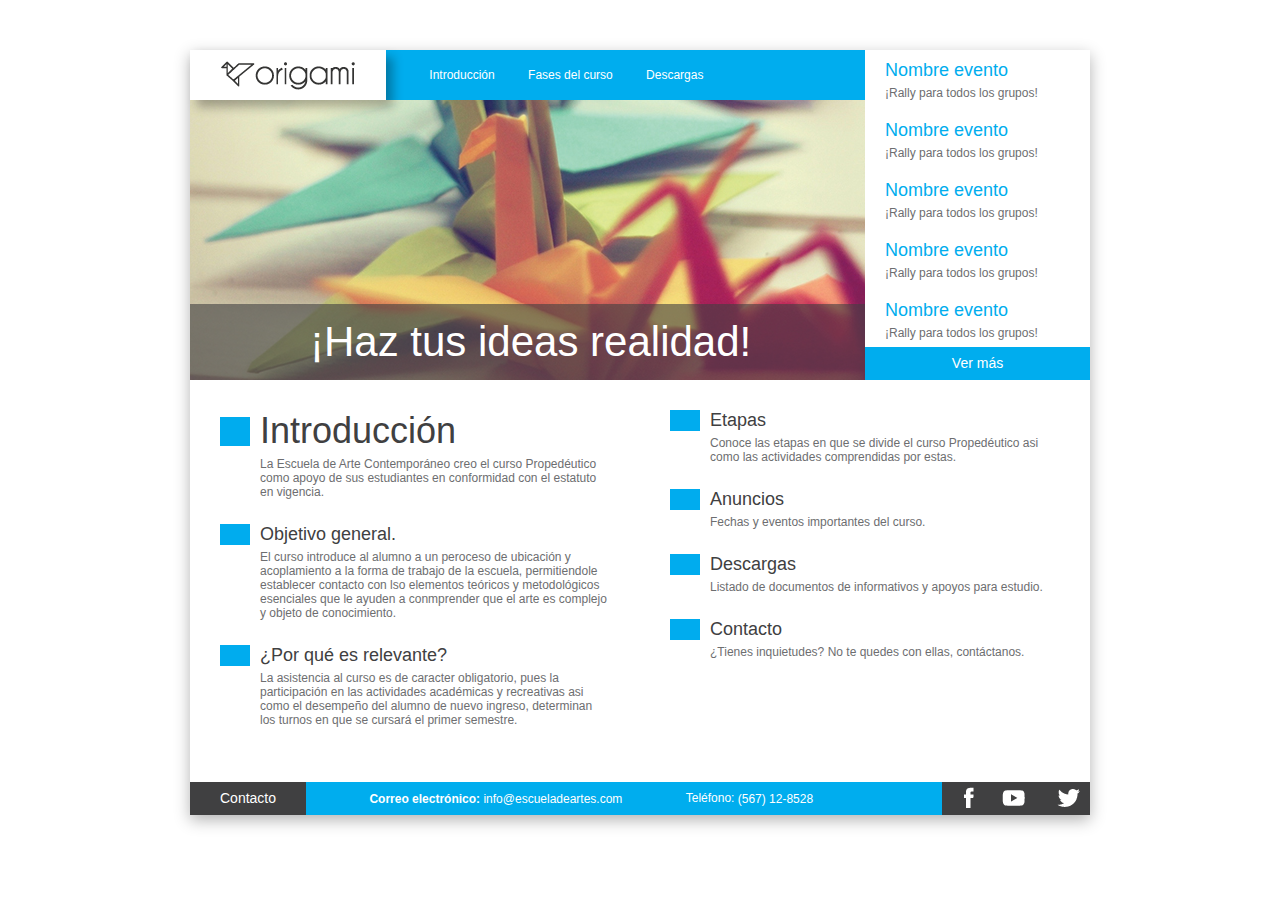
<file: origami/root/index.htm>
<!doctype html>
<html>
<head>
<meta charset="utf-8">
<title>Origami</title>
<meta name="mobile-web-app-capable" content="yes">
<link rel="shortcut icon" sizes="196x196" href="imagenes/favicon.png">
<link href="css/estilos.css" rel="stylesheet" type="text/css">
</head>

<body>
    <div id="container">
	<header>
        <nav>
        <a href="index.htm" id="logo">Portada</a>
            <div>
            <a href="index.htm">Introducción</a>
            <a href="fases.htm">Fases del curso</a>
            <a href="descargas.htm">Descargas</a>
            </div>
        </nav>
        <div id="foto">
        <span>¡Haz tus ideas realidad!</span>
        </div>
        <aside>
        <div>
            <a href="#">
            <span>Nombre evento</span>
                <p>¡Rally para todos los grupos!</p>
            </a>
            <a href="#">
            <span>Nombre evento</span>
                <p>¡Rally para todos los grupos!</p>
            </a>
            <a href="#">
            <span>Nombre evento</span>
                <p>¡Rally para todos los grupos!</p>
            </a>
            <a href="#">
            <span>Nombre evento</span>
                <p>¡Rally para todos los grupos!</p>
            </a>
            <a href="#">
            <span>Nombre evento</span>
                <p>¡Rally para todos los grupos!</p>
            </a>
            <a href="#">
            <span>Nombre evento</span>
                <p>¡Rally para todos los grupos!</p>
            </a>
            <a href="#">
            <span>Nombre evento</span>
                <p>¡Rally para todos los grupos!</p>
            </a>
            <a href="#">
            <span>Nombre evento</span>
                <p>¡Rally para todos los grupos!</p>
            </a>
            <a href="#">
            <span>Nombre evento</span>
                <p>¡Rally para todos los grupos!</p>
            </a>
            <a href="#">
            <span>Nombre evento</span>
                <p>¡Rally para todos los grupos!</p>
            </a>
            <a href="#">
            <span>Nombre evento</span>
                <p>¡Rally para todos los grupos!</p>
            </a>
            <a href="#">
            <span>Nombre evento</span>
                <p>¡Rally para todos los grupos!</p>
            </a>
            <a href="#">
            <span>Nombre evento</span>
                <p>¡Rally para todos los grupos!</p>
            </a>
            </div>
            <a href="#">Ver más</a>
        </aside>
	</header>
	<main>
		<div class="columna-50">
            <h1 class="bullet">Introducción</h1>
            <p>La Escuela de Arte Contemporáneo creo el curso Propedéutico como apoyo de sus estudiantes en conformidad con el estatuto en vigencia.</p>
            <h2 class="bullet">Objetivo general.</h2>
            <p>El curso introduce al alumno a un peroceso de ubicación y acoplamiento a la forma de trabajo de la escuela, permitiendole establecer contacto con lso elementos teóricos y metodológicos esenciales que le ayuden a conmprender que el arte es complejo y objeto de conocimiento. </p>
            <h2 class="bullet">¿Por qué es relevante?</h2>
            <p>La asistencia al curso es de caracter obligatorio, pues la participación en las actividades académicas y recreativas asi como el desempeño del alumno de nuevo ingreso, determinan los turnos en que se cursará el primer semestre.</p>
        </div>
        <div class="columna-50">
        <h2 class="bullet">Etapas</h2>
            <p>Conoce las etapas en que se divide el curso Propedéutico asi como las actividades comprendidas por estas.</p>
            <h2 class="bullet">Anuncios</h2>
            <p>Fechas y eventos importantes del curso.</p>
            <h2 class="bullet">Descargas</h2>
            <p>Listado de documentos de informativos
y apoyos para estudio.</p>
            <h2 class="bullet">Contacto</h2>
            <p>¿Tienes inquietudes? No te quedes con ellas, contáctanos.</p>
        </div>
	</main>
<footer>
	<h3>Contacto</h3>
    <div>
    <span>
        <label>Correo electrónico: </label>
        <p>info@escueladeartes.com</p>
        </span>
        <span>Teléfono:
        <p>(567) 12-8528</p>
        </span>
    </div>
    <nav>
    <a href="#" id="facebook">Facebook</a>
        <a href="#" id="youtube">Youtube</a>
        <a href="#" id="twitter">Twitter</a>
    </nav>
</footer>
</div>
</body>
</html>
</file>
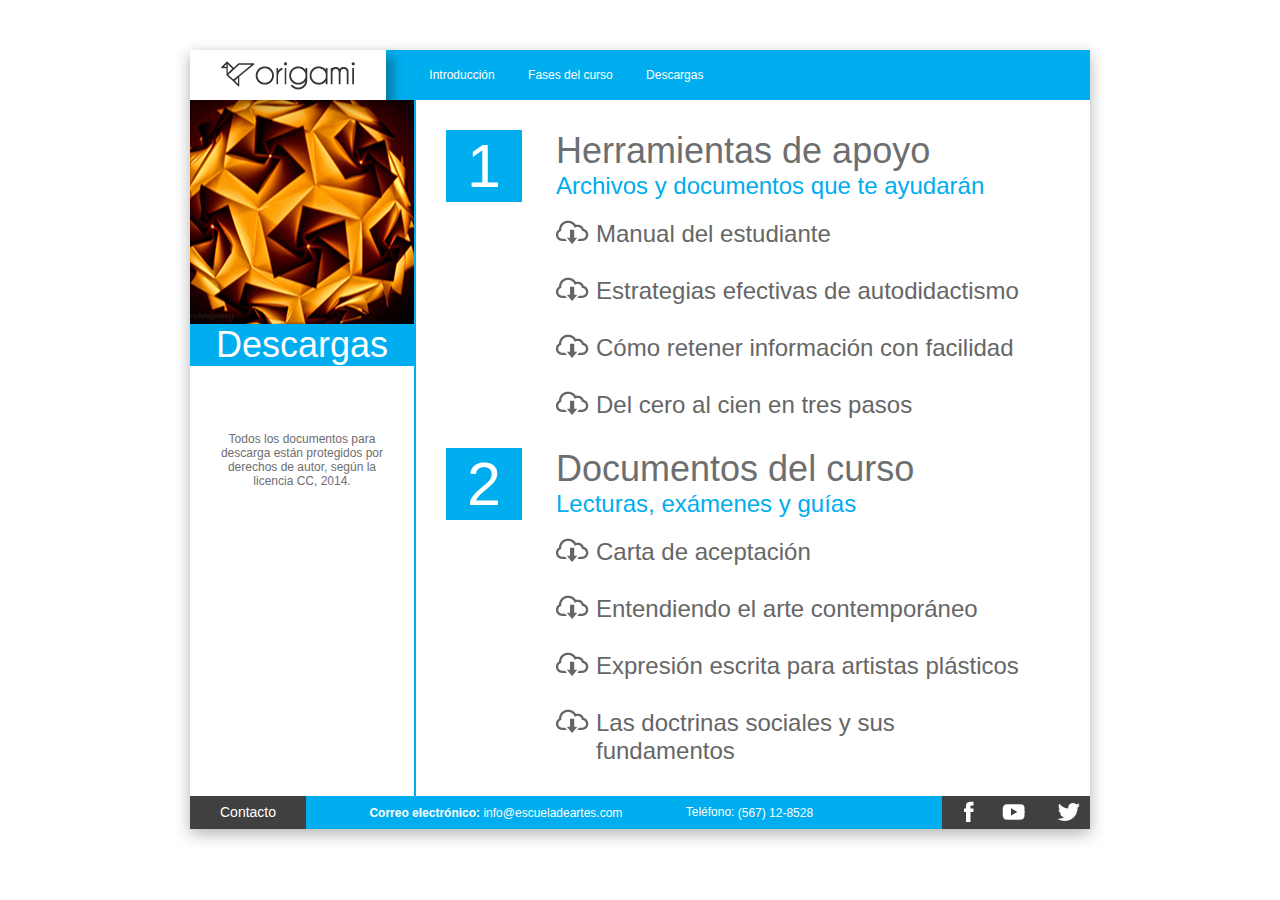
<file: origami/root/descargas.htm>
<!doctype html>
<html>
<head>
<meta charset="utf-8">
<title>Origami</title>
<meta name="mobile-web-app-capable" content="yes">
<link rel="shortcut icon" sizes="196x196" href="imagenes/favicon.png">
<link href="css/estilos.css" rel="stylesheet" type="text/css">
</head>

<body>
    <div id="container">
	<header>
        <nav>
        <a href="index.htm" id="logo">Portada</a>
            <div>
            <a href="index.htm">Introducción</a>
            <a href="fases.htm">Fases del curso</a>
            <a href="descargas.htm">Descargas</a>
            </div>
        </nav>
	</header>
	<main>
        <div class="columna-pequeña2" >
            <h1>Descargas</h1>
            <p>Todos los documentos para
            descarga están protegidos por
            derechos de autor, según la
            licencia CC, 2014.</p>
        </div>
        <div class="columna-grande2">
             <span>1</span>
            <h1>Herramientas de apoyo</h1>
            <h2>Archivos y documentos que te ayudarán</h2>
            <h3 class="nube">Manual del estudiante</h3>
            <h3 class="nube">Estrategias efectivas de autodidactismo</h3>
            <h3 class="nube">Cómo retener información con facilidad</h3>
            <h3 class="nube">Del cero al cien en tres pasos</h3>
             <span>2</span>
            <h1>Documentos del curso</h1>
            <h2>Lecturas, exámenes y guías</h2>
            <h3 class="nube">Carta de aceptación</h3>
            <h3 class="nube">Entendiendo el arte contemporáneo</h3>
            <h3 class="nube">Expresión escrita para artistas plásticos</h3>
            <h3 class="nube">Las doctrinas sociales y sus fundamentos</h3>
        </div>
	</main>
<footer>
	<h3>Contacto</h3>
    <div>
    <span>
        <label>Correo electrónico: </label>
        <p>info@escueladeartes.com</p>
        </span>
        <span>Teléfono:
        <p>(567) 12-8528</p>
        </span>
    </div>
    <nav>
    <a href="#" id="facebook">Facebook</a>
        <a href="#" id="youtube">Youtube</a>
        <a href="#" id="twitter">Twitter</a>
    </nav>
</footer>
</div>
</body>
</html>
</file>
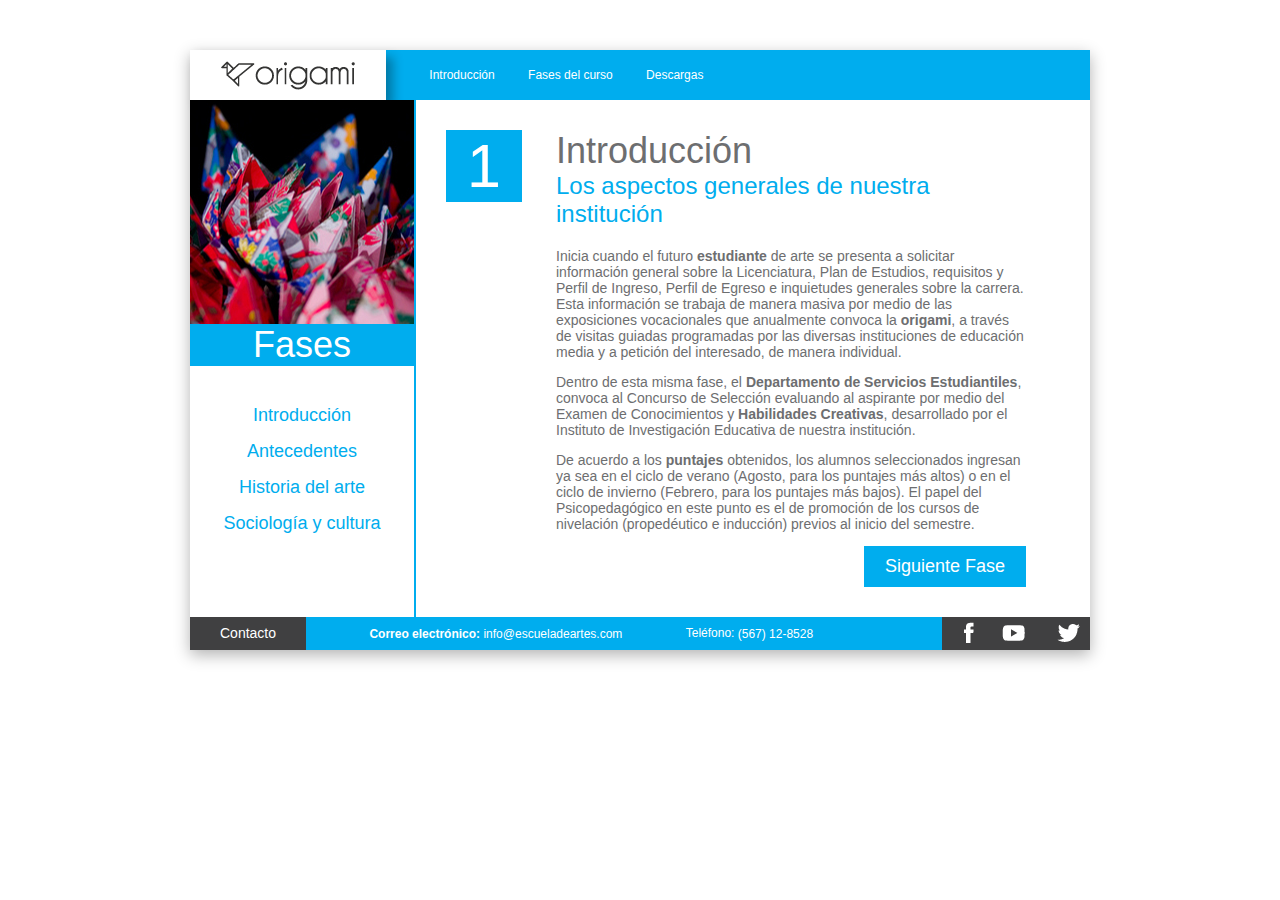
<file: origami/root/fases.htm>
<!doctype html>
<html>
<head>
<meta charset="utf-8">
<title>Origami</title>
<meta name="mobile-web-app-capable" content="yes">
<link rel="shortcut icon" sizes="196x196" href="imagenes/favicon.png">
<link href="css/estilos.css" rel="stylesheet" type="text/css">
</head>

<body>
    <div id="container">
	<header>
        <nav>
        <a href="index.htm" id="logo">Portada</a>
            <div>
            <a href="index.htm">Introducción</a>
            <a href="fases.htm">Fases del curso</a>
            <a href="descargas.htm">Descargas</a>
            </div>
        </nav>
	</header>
	<main>
        <div class="columna-pequeña" >
            <h1>Fases</h1>
            <h2>Introducción</h2>
            <h2>Antecedentes</h2>
            <h2>Historia del arte</h2>
            <h2>Sociología y cultura</h2>
        </div>
        <div class="columna-grande">
          <span>1</span>
        <h1>Introducción</h1>
            <h2>Los aspectos generales de nuestra institución</h2>
            <p>Inicia cuando el futuro <strong>estudiante</strong> de arte se presenta a solicitar información general sobre la Licenciatura, Plan de Estudios, requisitos y Perfil de Ingreso, Perfil de Egreso e inquietudes generales sobre la carrera. Esta información se trabaja de manera masiva por medio de las exposiciones vocacionales que anualmente convoca la <strong>origami</strong>, a través de visitas guiadas programadas por las diversas instituciones de educación media y a petición del interesado, de manera individual.</p>
            <p>Dentro de esta misma fase, el <strong>Departamento de Servicios Estudiantiles</strong>, convoca al Concurso de Selección evaluando al aspirante por medio del Examen de Conocimientos y <strong>Habilidades Creativas</strong>, desarrollado por el Instituto de Investigación Educativa de nuestra institución.</p>
            <p>De acuerdo a los <strong>puntajes</strong> obtenidos, los alumnos seleccionados ingresan ya sea en el ciclo de verano (Agosto, para los puntajes más altos) o en el ciclo de invierno (Febrero, para los puntajes más bajos). El papel del Psicopedagógico en este punto es el de promoción de los cursos de nivelación (propedéutico e inducción) previos al inicio del semestre.</p>
            <div id="derecha">
             <a href="no se a donde llevaaaaa esta faseeee">Siguiente Fase</a>
            </div>
        </div>
	</main>
<footer>
	<h3>Contacto</h3>
    <div>
    <span>
        <label>Correo electrónico: </label>
        <p>info@escueladeartes.com</p>
        </span>
        <span>Teléfono:
        <p>(567) 12-8528</p>
        </span>
    </div>
    <nav>
    <a href="#" id="facebook">Facebook</a>
        <a href="#" id="youtube">Youtube</a>
        <a href="#" id="twitter">Twitter</a>
    </nav>
</footer>
</div>
</body>
</html>
</file>
<file: origami/root/css/estilos.css>
body
{
    color:#6D6E70;
    font-family: Arial, Helvetica, sans-serif;
    font-size: 12px;
    margin:50px;
}
#container
{
    box-shadow: 0 5px 15px rgba(0,0,0,0.3);
    display: block;
    margin: 0 auto;
    position: relative;
    width: 900px;
}
header, main,footer
{
    display: block;
    position: relative;
}
footer
{
    background-color: #00adee;
    height: 33px;
}
header nav
{
    background-color: #00adee;
    display: block;
    height: 50px;
    position: relative;
    z-index: 1;
}
header #foto
{
    background-image: url(../imagenes/fondo-portada.jpg);
    display: block;
    height: 280px;
    position: relative;
}
header nav #logo
{
    background-color: #fff;
    background-image: url(../imagenes/logo.png);
    background-position: center;
    background-repeat: no-repeat;
    box-shadow: 7px 7px 10px rgba(0,0,0,0.3);
    display: inline-block;
    height: 50px;
    position: relative;
    text-indent: -9999px;
    vertical-align: middle;
    width: 196px;
}
header nav div
{
    display: inline-block;
    margin-left: 30px;
    position: relative;
    vertical-align: middle;
}
header nav div a
{
    color: #fff;
    display: inline-block;
    margin-right: 10px;
    padding: 10px;
    position: relative;
    text-decoration: none;
    vertical-align: middle;
}
header nav div a:hover
{
    background-color: #fff;
    color: #404041;
}
header #foto span
{
    background-color: rgba(64,64,65,0.6);
    bottom: 0;
    color:#fff;
    display: block;
    font-size: 42px;
    left: 0;
    padding: 14px 120px;
    position: absolute;
    right: 0;
}
header aside
{
    background-color: #fff;
    bottom: 0;
    display: block;
    position: absolute;
    right: 0;
    top: 0;
    width: 225px;
    z-index: 2;
}
header aside div
{
    display: block;
    height: 297px;
    overflow: auto;
    position: relative;
}
header aside >a
{
    background-color: #00adee;
    color:#fff;
    display: block;
    font-size: 14px;
    padding: 8px 0 9px;
    position: relative;
    text-align: center;
    text-decoration: none;
}
header aside div a
{
    color: #6D6E70;
    display: block;
    padding: 10px 20px;
    position: relative;
    text-decoration: none;
}
header aside div a:hover
{
    background-color: #404041;
    color: #fff;
}
header aside div a span
{
    color: #00adee;
    display: block;
    font-size: 18px;
    margin-bottom: 5px;
    position: relative;
}
header aside div a p
{
    margin: 0;
}
.columna-50
{
    box-sizing: border-box;
    display: block;
    float: left;
    padding: 30px;
    position: relative;
    width: 50%;
}
main
{
    overflow: auto;
}
.columna-50 *
{
    display: block;
    font-weight: normal;
    margin-top: 0;
    padding-left: 40px;
    position: relative;
}
.columna-50 h1,
.columna-50 h2
{
    color: #404041;
    margin-bottom: 5px;
}
.columna-50 h1
{
    font-size: 36px;
}
.columna-50 h2
{
    font-size: 18px;
}
.columna-50 p
{
    margin-bottom: 25px;
}
.bullet
{
    background-image: url(../imagenes/bullet.jpg);
    background-position: left center;
    background-repeat: no-repeat;
}
footer *
{
    color: #fff;
    display: inline-block;
    margin-bottom: 0;
    margin-top: 0;
    vertical-align: middle;
}
footer label
{
    font-weight: bold;
}
footer h3
{
    background-color: #404041;
    font-size: 14px;
    font-weight: normal;
    padding: 8px 30px 9px;
}
footer span
{
    margin-left: 60px;
}
footer nav{
    position: absolute;
    background-color: #404041;
    right: 0;
    top: 0;
    bottom: 0;
}
footer nav a
{
    background-image: url(../imagenes/iconos-sociales.png);
    background-repeat: no-repeat;
    height: 33px;
    position: relative;
    text-indent: -9999px;
    transition: all 0.5s ease;
    width: 47px;
}
footer nav a#facebook
{
    background-position: 22px 5px;
}
footer nav a#facebook:hover
{
    background-position: 18px -25px;
}
footer nav a#youtube
{
    background-position: -35px 5px;
}
footer nav a#youtube:hover
{
    background-position: -35px -25px;
}
footer nav a#twitter
{
    background-position: -80px 5px;
}
footer nav a#twitter:hover
{
    background-position: -80px -25px;
}

/*PÁGINA DE FASES*/
.columna-pequeña
{
    background-image: url(../imagenes/mosaico-fases.jpg);
    background-repeat: no-repeat;
    box-sizing: border-box;
    display: inline-block;
    float: left;
    position: relative;
    width: 224px;
}

.columna-pequeña h1
{
    background-color: #00adee;
    color:#fff;
    display: inline-block;
    font-size: 36px;
    font-weight: normal;
    margin-top: 224px;
    text-align: center;
    text-decoration: none;
    width: 224px;
}
.columna-pequeña h2
{
    color: #00adee;
    font-size: 18px;
    font-weight: normal;
    text-align: center;
}
.columna-pequeña h2:hover
{
    background-color: #404041;
    color: #fff;
}
.columna-grande
{
    border-left: 2px solid #00adee;
    box-sizing: border-box;
    display: block;
    float: left;
    margin-top: 0px;
    padding: 30px 0px 30px 30px;
    position: relative;
    width: 612px;
}
.columna-grande span
{
    background-color: #00adee;
    color:#fff;
    display: inline-block;
    float: left;
    font-size: 61px;
    font-weight: normal;
    margin-top: 0px;
    padding: 1px 21px 1px 21px;
    text-align: center;
    text-decoration: none;
}
.columna-grande h1
{
    font-size: 36px;
    font-weight: normal;
    margin-bottom: 0px;
    margin-top: 0px;
    padding-left: 110px;
}
.columna-grande h2
{
    color: #00adee;
    font-size: 24px;
    font-weight: normal;
    margin-top: 0px;
    padding-left: 110px;
}
.columna-grande p
{
    font-size: 14px;
    font-weight: normal;
    padding-left: 110px;
}
.columna-grande a
{
    background-color: #00adee;
    color:#fff;
    display: inline-block;
    font-size: 18px;
    font-weight: normal;
    padding: 10px 21px;
    position: relative;
    text-align: center;
    text-decoration: none;
}
#derecha
{
    text-align: right;
}

/*PAGINA DE DESCARGAS*/
.columna-pequeña2
{
    background-image: url(../imagenes/mosaico-descargas.jpg);
    background-repeat: no-repeat;
    box-sizing: border-box;
    display: inline-block;
    float: left;
    position: relative;
    width: 224px;
}
.columna-pequeña2 h1
{
    background-color: #00adee;
    color:#fff;
    display: inline-block;
    font-size: 36px;
    font-weight: normal;
    margin-top: 224px;
    text-align: center;
    text-decoration: none;
    width: 224px;
}
.columna-pequeña2 p
{
    font-size: 12px;
    font-weight: normal;
    padding: 30px;
    text-align: center;
}
.columna-grande2
{
    border-left: 2px solid #00adee;
    box-sizing: border-box;
    display: block;
    float: left;
    margin-top: 0px;
    padding: 30px 0px 30px 30px;
    position: relative;
    width: 612px;
}
.columna-grande2 h1
{
    font-size: 36px;
    font-weight: normal;
    margin-bottom: 0px;
    margin-left: 110px;
    margin-top: 0px;
}
.columna-grande2 h2
{
    color: #00adee;
    font-size: 24px;
    font-weight: normal;
    margin-left: 110px;
    margin-top: 0px;
}
.columna-grande2 h3
{
    color: #666666;
    font-size: 24px;
    font-weight: normal;
    margin-left: 110px;
    margin-top: 0px;
}
.columna-grande2 h3:hover
{
    color: #404041;
}
.columna-grande2 span
{
    background-color: #00adee;
    color:#fff;
    display: inline-block;
    float: left;
    font-size: 61px;
    font-weight: normal;
    margin-top: 0px;
    padding: 1px 21px 1px 21px;
    text-align: center;
    text-decoration: none;
}
.nube
{
    background-image: url(../imagenes/icono-descargar.png);
    background-position: left top;
    background-repeat: no-repeat;
    height: 33px;
    padding-left: 40px;
    position: relative;
    transition: all 0.5s ease;
}
.nube:hover
{
    background-position: left bottom;
}
</file>
